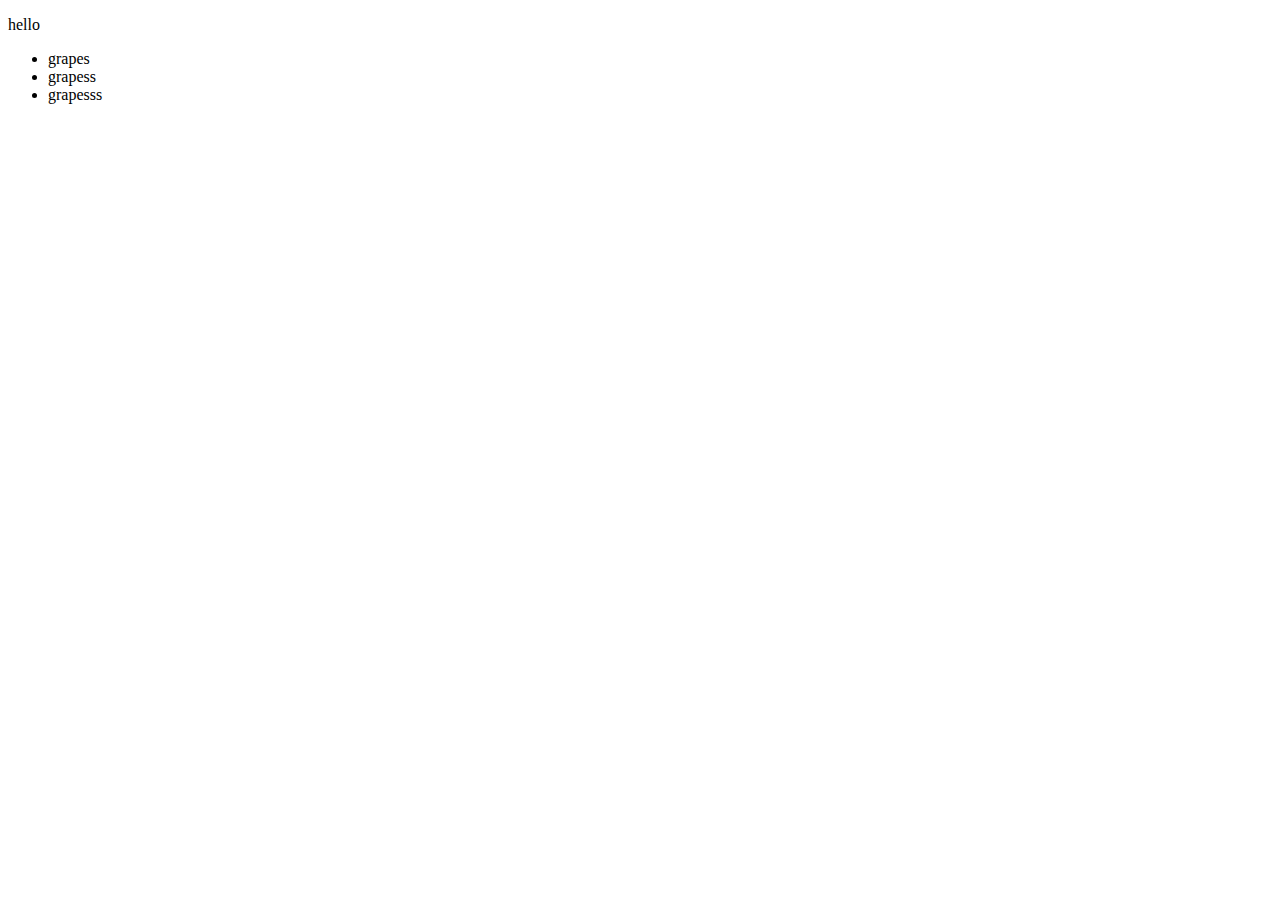
<file: a5webdev/i/index.html>
<!DOCTYPE html>
<html lang = "en">
    <head>
        <meta charset = "UTF-8">
        <title>first webpage</title>
    </head>

    <body>
        <p>hello</p>
        <ul>
            <li> grapes </li>
            <li> grapess </li>
            <li> grapesss </li>
        </ul>
    </body>
</html>
</file>
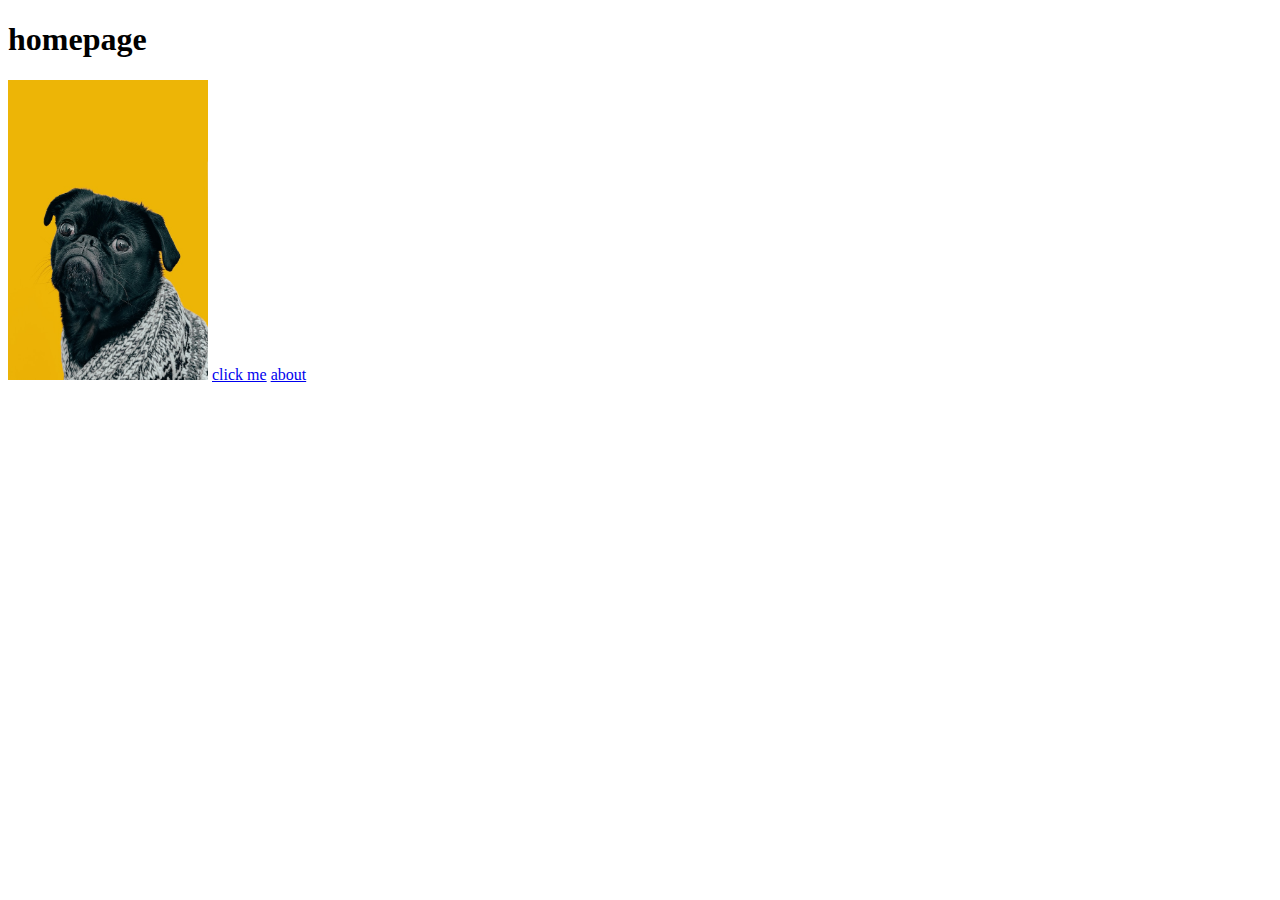
<file: a5webdev/odinLinksImages/index.html>
<!DOCTYPE html>
<html lang = "en">
    <head>
        <meta charset = "UTF-8">
        <title>x</title>
    </head>

    <body>
        <h1>homepage</h1>
        <img src = "./images/dog.jpg" alt = "dog image" height = "300" width = "200">
        <a href="https://www.theodinproject.com/about" target="_blank" rel="noopener noreferrer">click me</a>
        <a href="./pages/about.html" target = "_blank">about</a>
    </body>
</html>
</file>
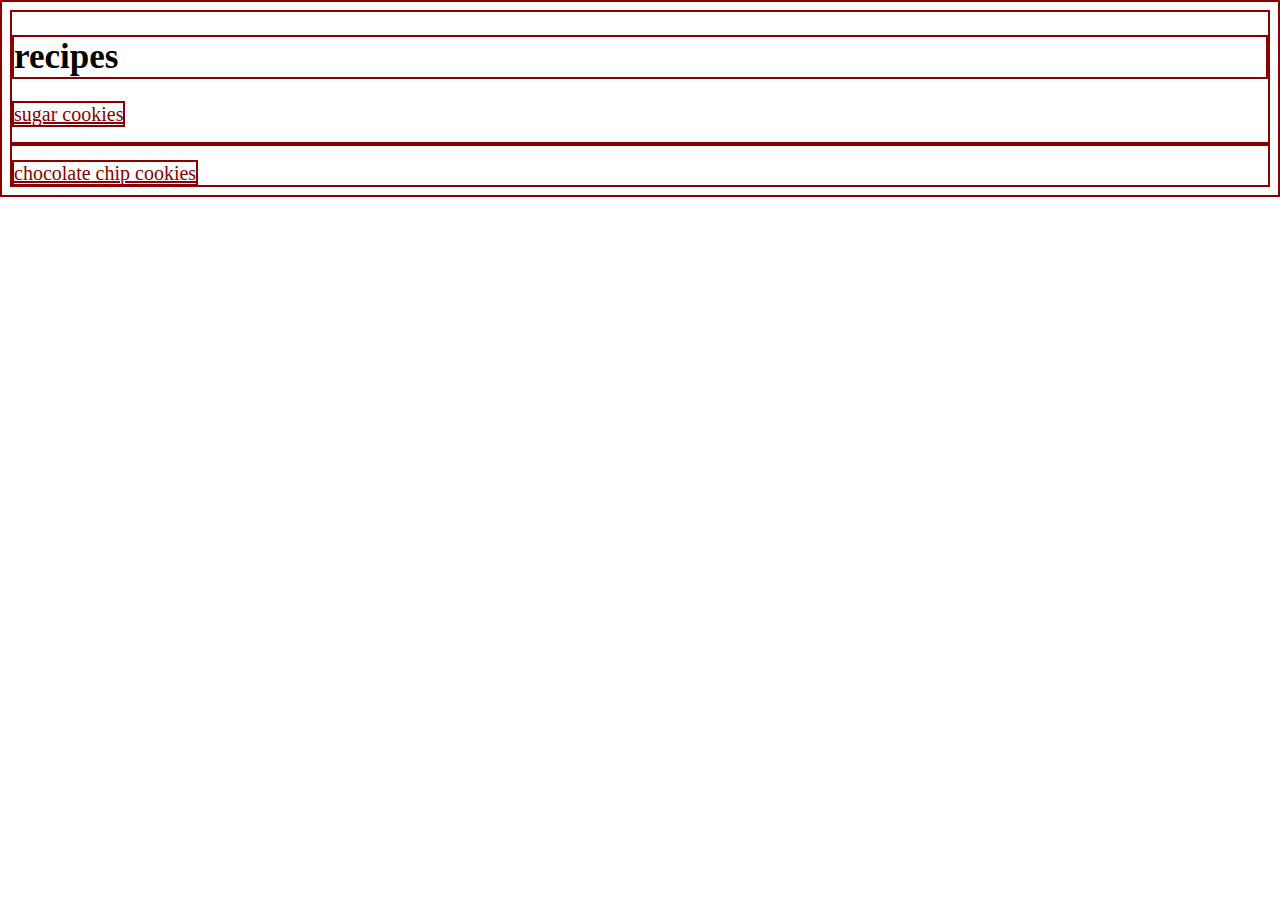
<file: a5webdev/odinRecipes/index.html>
<!DOCTYPE html>
<html lang = "en">
<head>
    <meta charset = "UTF-8">
    <title>sugar cookies</title>
    <link rel="stylesheet" href = "styles.css"/>
</head>

<body> 
    <h1>recipes</h1>
    <a href="recipes/sugarCookies.html">sugar cookies</a>
    <p></p>
    <a href="recipes/chocChipCookies.html">chocolate chip cookies</h>
</body>

</html>
</file>
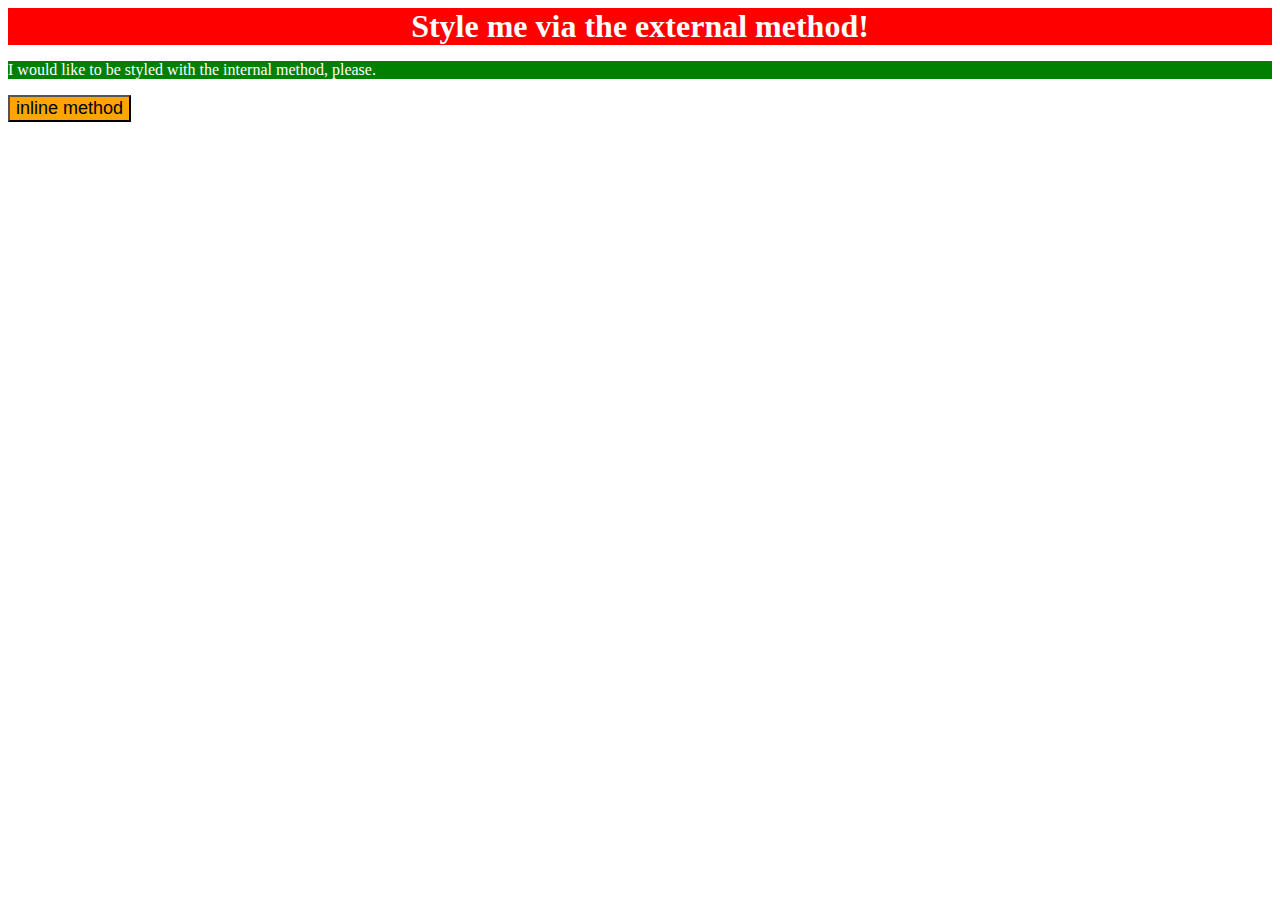
<file: a5webdev/odinRecipes/01-css-methods/index.html>
<!DOCTYPE html>
<html lang="en">
  <head>
    <meta charset="UTF-8">
    <meta http-equiv="X-UA-Compatible" content="IE=edge">
    <meta name="viewport" content="width=device-width, initial-scale=1.0">
    <title>Methods for Adding CSS</title>
    <link rel="stylesheet" href = "styles.css"/>
    <style>
      p{
        color: white;
        background-color: green;
      }
    </style>
  </head>
  
  <body>
    <div>Style me via the external method!</div>
    <p>I would like to be styled with the internal method, please.</p>
    <button style = "color: black; background-color: orange; font-size: 18px">inline method</button>
  </body>
</html>
</file>
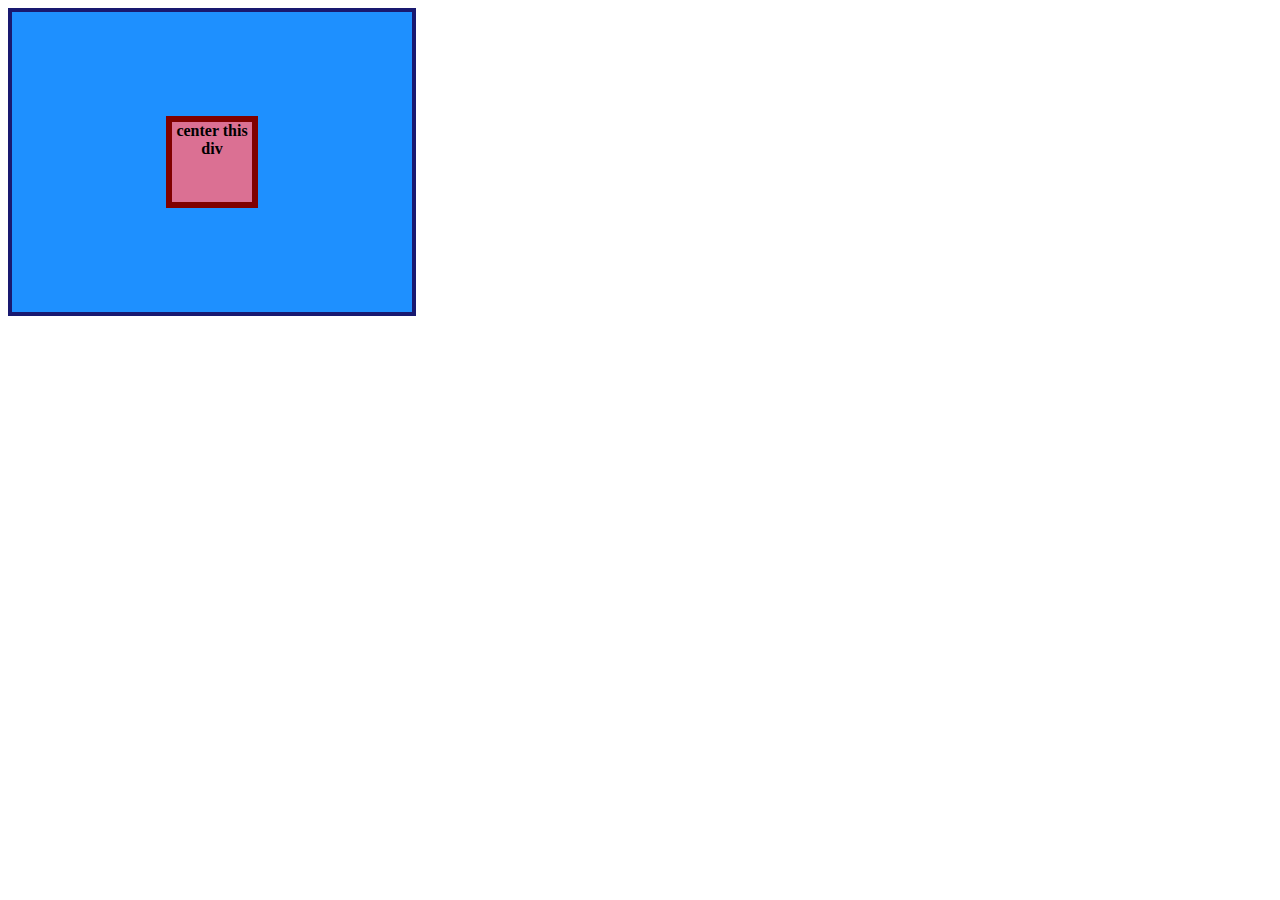
<file: a5webdev/css/flex intro/01-flex-center/index.html>
<!DOCTYPE html>
<html lang="en">
  <head>
    <meta charset="UTF-8">
    <meta http-equiv="X-UA-Compatible" content="IE=edge">
    <meta name="viewport" content="width=device-width, initial-scale=1.0">
    <title>CENTER THIS DIV</title>
    <link rel="stylesheet" href="style.css">
  </head>
  <body>
    <div class="container">
      <div class="box">center this div</div>
    </div>
  </body>
</html>
</file>
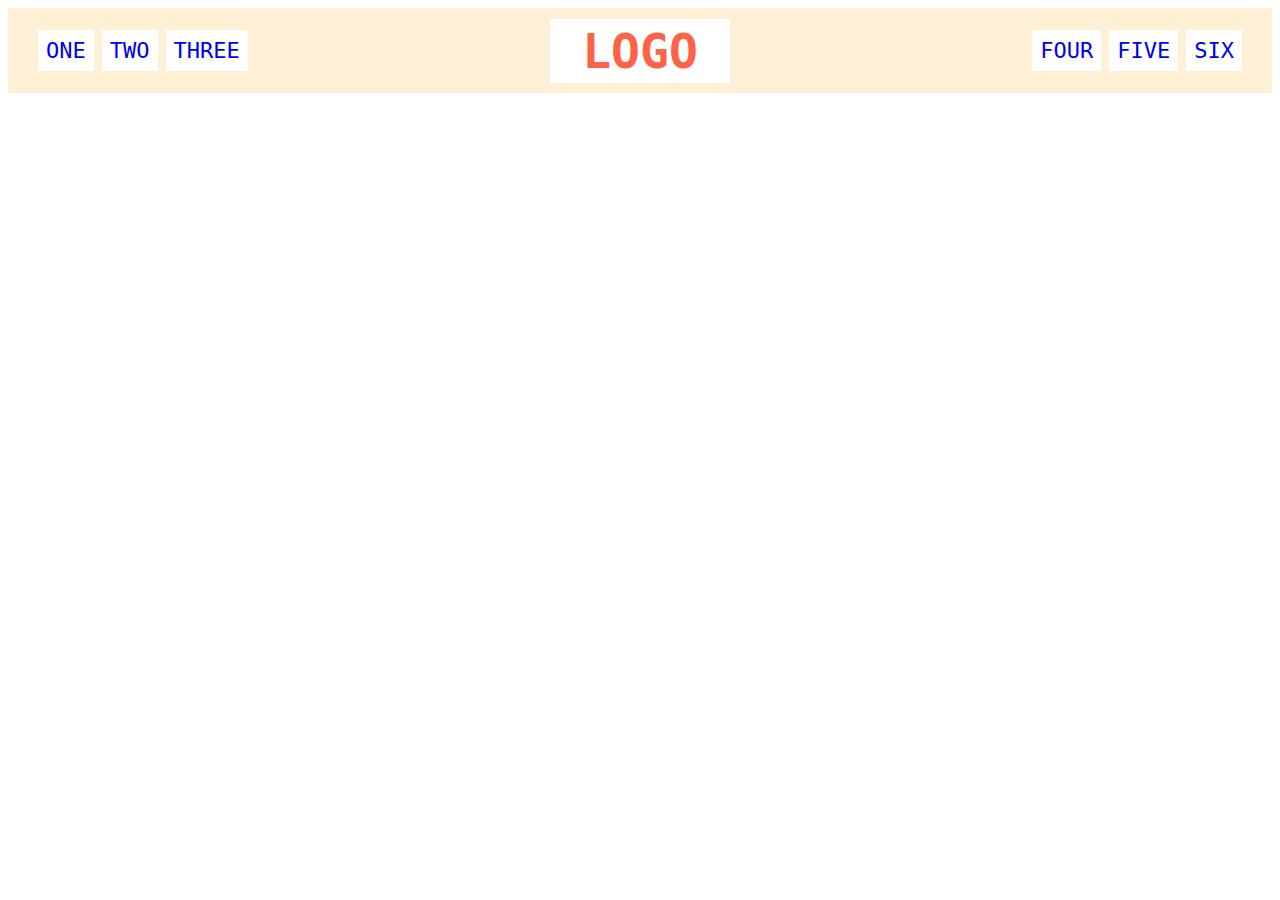
<file: a5webdev/css/flex intro/02-flex-header/index.html>
<!DOCTYPE html>
<html lang="en">
  <head>
    <meta charset="UTF-8">
    <meta http-equiv="X-UA-Compatible" content="IE=edge">
    <meta name="viewport" content="width=device-width, initial-scale=1.0">
    <title>Flex Header</title>
    <link rel="stylesheet" href="style.css">
  </head>
  <body>
    <div class="header">
      <div class="left-links">
        <ul>
          <li><a href="#">ONE</a></li>
          <li><a href="#">TWO</a></li>
          <li><a href="#">THREE</a></li>
        </ul>
      </div>
      <div class="logo">LOGO</div>
      <div class="right-links">
        <ul>
          <li><a href="#">FOUR</a></li>
          <li><a href="#">FIVE</a></li>
          <li><a href="#">SIX</a></li>
        </ul>
      </div>
    </div>
  </body>
</html>
</file>
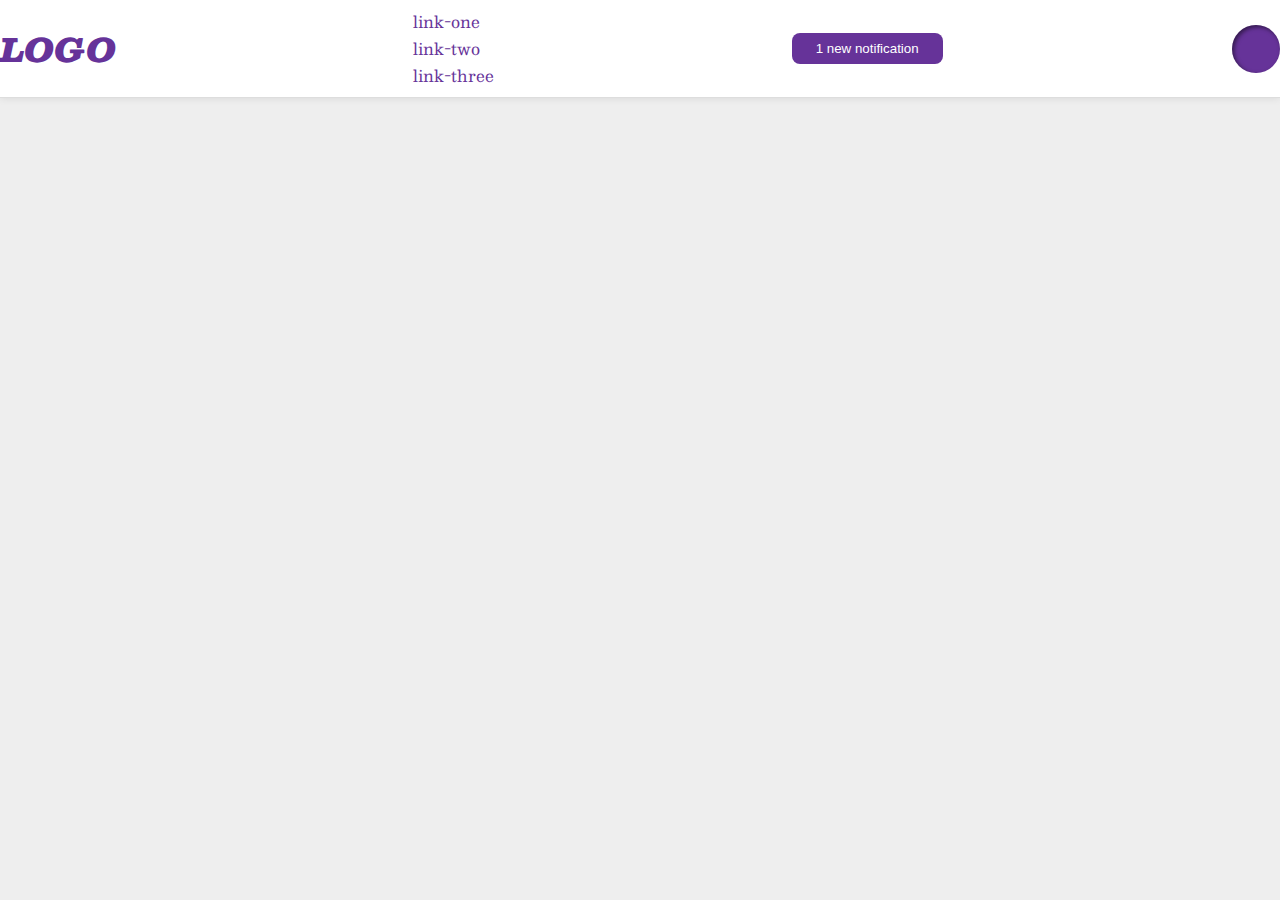
<file: a5webdev/css/flex intro/03-flex-header-2/index.html>
<!DOCTYPE html>
<html lang="en">
  <head>
    <meta charset="UTF-8">
    <meta http-equiv="X-UA-Compatible" content="IE=edge">
    <meta name="viewport" content="width=device-width, initial-scale=1.0">
    <title>Flex Header 2</title>
    <link rel="stylesheet" href="style.css">
  </head>
  <body>
    <div class="header">
      <div class="logo">
        LOGO
      </div>
      <ul class="links">
        <li><a href="google.com">link-one</a></li>
        <li><a href="google.com">link-two</a></li>
        <li><a href="google.com">link-three</a></li>
      </ul>
      <button class="notifications">
        1 new notification
      </button>
      <div class="profile-image"></div>
    </div>
  </body>
</html>
</file>
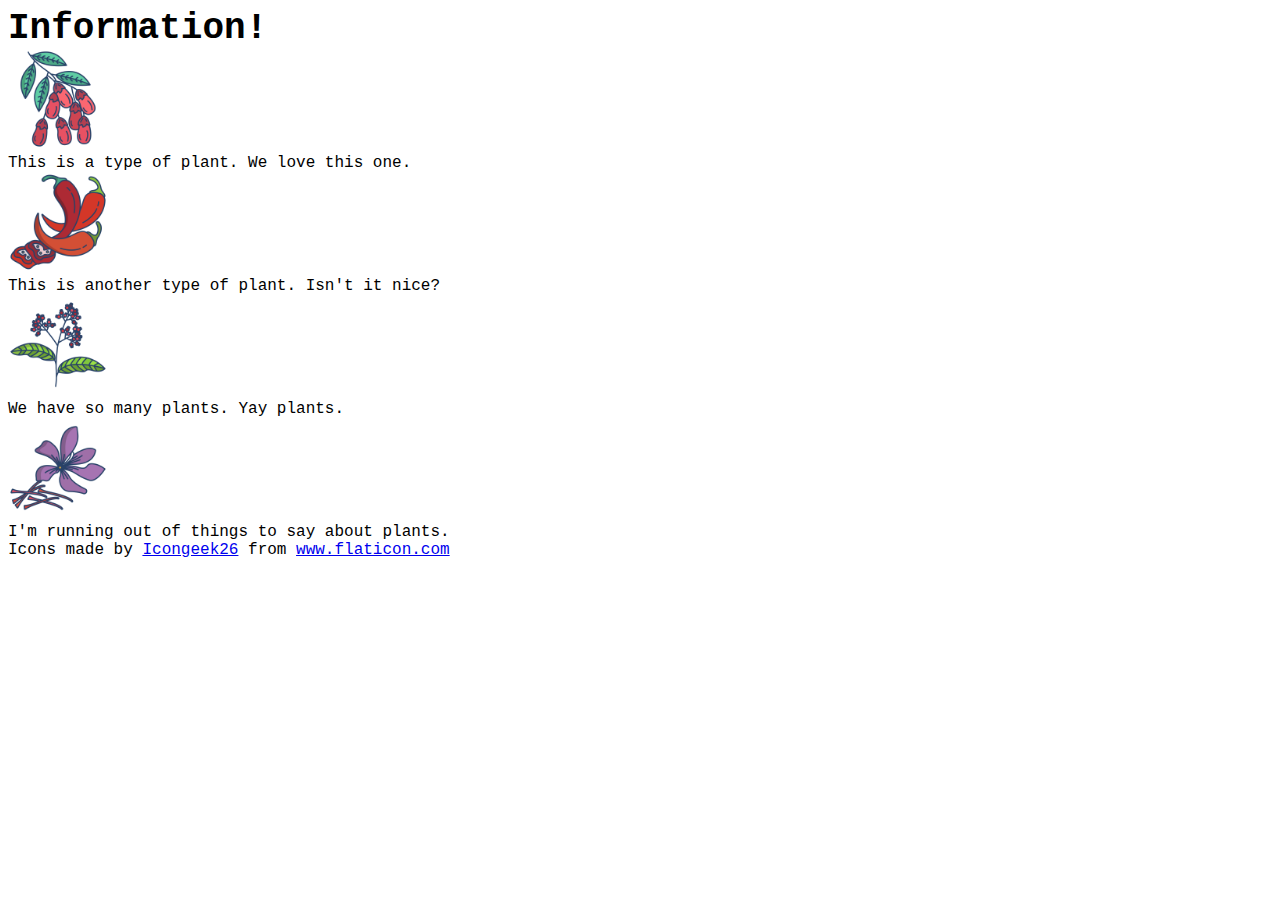
<file: a5webdev/css/flex intro/04-flex-information/index.html>
<!DOCTYPE html>
<html lang="en">
  <head>
    <meta charset="UTF-8">
    <meta http-equiv="X-UA-Compatible" content="IE=edge">
    <meta name="viewport" content="width=device-width, initial-scale=1.0">
    <title>Information</title>
    <link rel="stylesheet" href="style.css">
  </head>
  <body>
    <div class="title">Information!</div>
  
  <div class: box>
    <img src="./images/barberry.png" alt="barberry">
    <div class = "text">This is a type of plant. We love this one.</div>
  </div>
  <div class: box>
    <img src="./images/chilli.png" alt="chili">
    <div class="text">This is another type of plant. Isn't it nice?</div>
  </div>
    <div class: box>
    <img src="./images/pepper.png" alt="pepper">
    <div class="text">We have so many plants. Yay plants.</div>
  </div>
    <div class: box>
    <img src="./images/saffron.png" alt="saffron">
    <div class="text">I'm running out of things to say about plants.</div>
  </div>
  
    <!-- disregard this section, it's here to give attribution to the creator of these icons -->
    <div class="ftext">
      <div>Icons made by <a href="https://www.flaticon.com/authors/icongeek26" title="Icongeek26">Icongeek26</a> from <a href="https://www.flaticon.com/" title="Flaticon">www.flaticon.com</a></div>
    </div>
  </body>
</html>
</file>
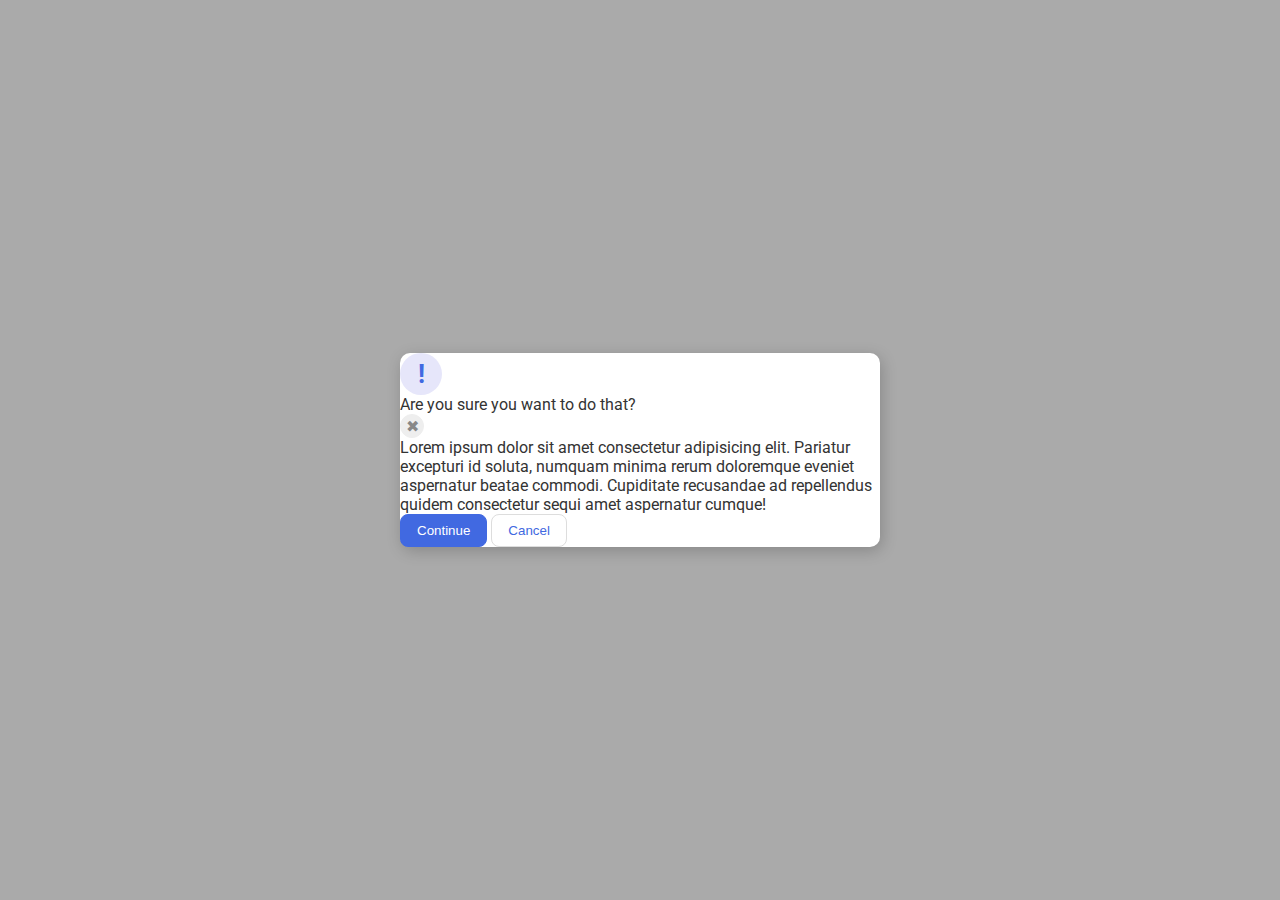
<file: a5webdev/css/flex intro/05-flex-modal/index.html>
<!DOCTYPE html>
<html lang="en">
  <head>
    <meta charset="UTF-8">
    <meta http-equiv="X-UA-Compatible" content="IE=edge">
    <meta name="viewport" content="width=device-width, initial-scale=1.0">
    <link rel="stylesheet" href="style.css">
    <title>Modal</title>
  </head>
  <body>
    <div class="modal">
      <div class="icon">!</div>
      <div class="header">Are you sure you want to do that?</div>
      <button class="close-button">✖</button>
      <div class="text">Lorem ipsum dolor sit amet consectetur adipisicing elit. Pariatur excepturi id soluta, numquam minima rerum doloremque eveniet aspernatur beatae commodi. Cupiditate recusandae ad repellendus quidem consectetur sequi amet aspernatur cumque!</div>
      <button class="continue">Continue</button>
      <button class="cancel">Cancel</button>
    </div>
  </body>
</html>
</file>
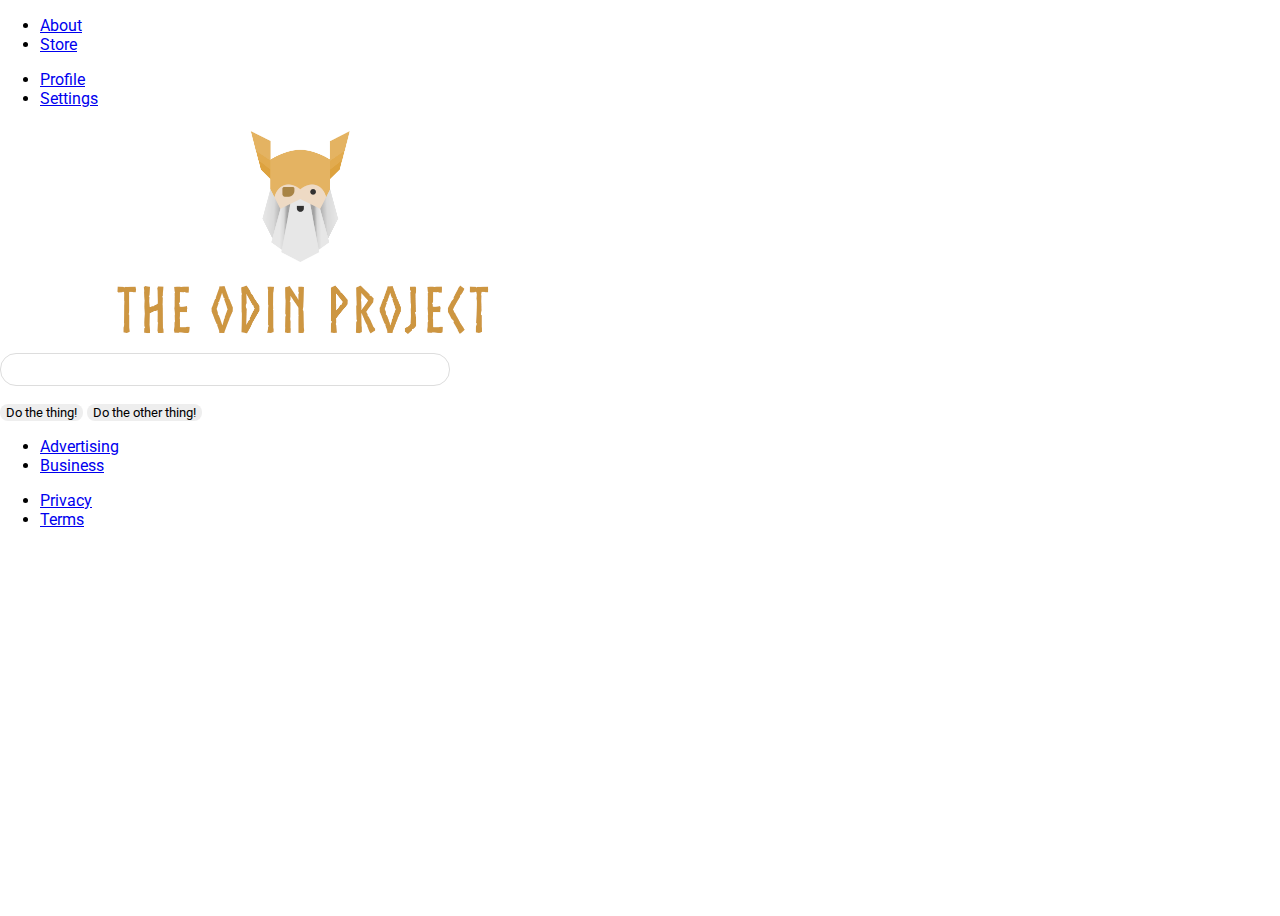
<file: a5webdev/css/flex intro/06-flex-layout/index.html>
<!DOCTYPE html>
<html lang="en">
  <head>
    <meta charset="UTF-8">
    <meta http-equiv="X-UA-Compatible" content="IE=edge">
    <meta name="viewport" content="width=device-width, initial-scale=1.0">
    <title>LAYOUT</title>
    <link rel="stylesheet" href="./style.css">
  </head>
  <body>
    <div class="header">
      <ul class="left-links">
        <li><a href="#">About</a></li>
        <li><a href="#">Store</a></li>
      </ul>
      <ul class="right-links">
        <li><a href="#">Profile</a></li>
        <li><a href="#">Settings</a></li>
      </ul>
    </div>
    <div class="content">
      <img src="./logo.png" alt="Project logo. Represents odin with the project name.">
      <div class="input">
        <input type="text">
      </div>
      <div class="buttons">
        <button>Do the thing!</button>
        <button>Do the other thing!</button>
      </div>
    </div>
    <div class="footer">
      <ul class="left-links">
        <li><a href="#">Advertising</a></li>
        <li><a href="#">Business</a></li>
      </ul>
      <ul class="right-links">
        <li><a href="#">Privacy</a></li>
        <li><a href="#">Terms</a></li>
      </ul>
    </div>
  </body>
</html>
</file>
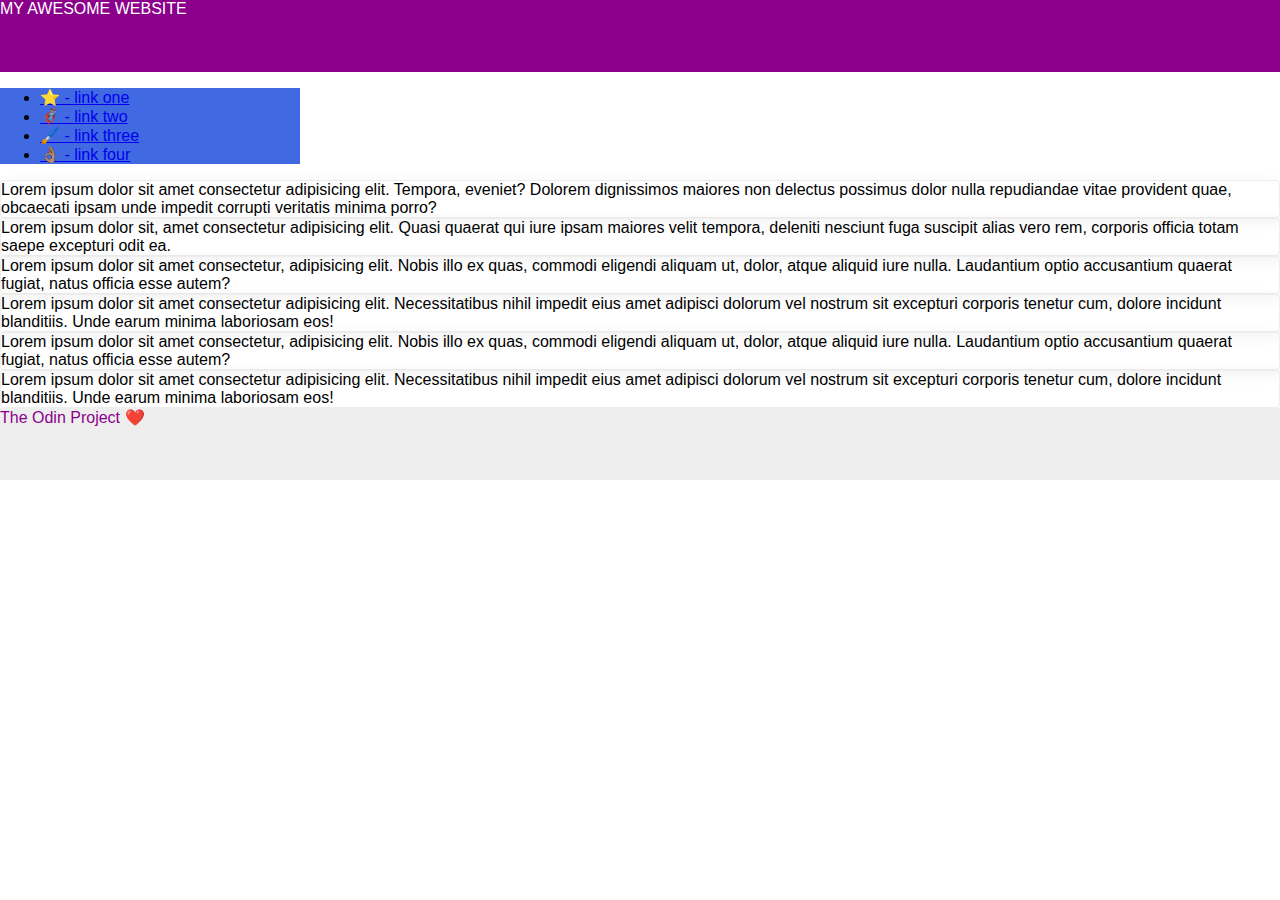
<file: a5webdev/css/flex intro/07-flex-layout-2/index.html>
<!DOCTYPE html>
<html lang="en">
  <head>
    <meta charset="UTF-8">
    <meta http-equiv="X-UA-Compatible" content="IE=edge">
    <meta name="viewport" content="width=device-width, initial-scale=1.0">
    <title>The Holy Grail</title>
    <link rel="stylesheet" href="style.css">
  </head>
  <body>
    <div class="header">
      MY AWESOME WEBSITE
    </div>
    
    <div class="sidebar">
      <ul>
        <li><a href="#">⭐ - link one</a></li>
        <li><a href="#">🦸🏽‍♂️ - link two</a></li>
        <li><a href="#">🖌️ - link three</a></li>
        <li><a href="#">👌🏽 - link four</a></li>
      </ul>
    </div>

    <div class="card">Lorem ipsum dolor sit amet consectetur adipisicing elit. Tempora, eveniet? Dolorem dignissimos maiores non delectus possimus dolor nulla repudiandae vitae provident quae, obcaecati ipsam unde impedit corrupti veritatis minima porro?</div>
    <div class="card">Lorem ipsum dolor sit, amet consectetur adipisicing elit. Quasi quaerat qui iure ipsam maiores velit tempora, deleniti nesciunt fuga suscipit alias vero rem, corporis officia totam saepe excepturi odit ea.</div>
    <div class="card">Lorem ipsum dolor sit amet consectetur, adipisicing elit. Nobis illo ex quas, commodi eligendi aliquam ut, dolor, atque aliquid iure nulla. Laudantium optio accusantium quaerat fugiat, natus officia esse autem?</div>
    <div class="card">Lorem ipsum dolor sit amet consectetur adipisicing elit. Necessitatibus nihil impedit eius amet adipisci dolorum vel nostrum sit excepturi corporis tenetur cum, dolore incidunt blanditiis. Unde earum minima laboriosam eos!</div>
    <div class="card">Lorem ipsum dolor sit amet consectetur, adipisicing elit. Nobis illo ex quas, commodi eligendi aliquam ut, dolor, atque aliquid iure nulla. Laudantium optio accusantium quaerat fugiat, natus officia esse autem?</div>
    <div class="card">Lorem ipsum dolor sit amet consectetur adipisicing elit. Necessitatibus nihil impedit eius amet adipisci dolorum vel nostrum sit excepturi corporis tenetur cum, dolore incidunt blanditiis. Unde earum minima laboriosam eos!</div>
    
    <div class="footer">
      The Odin Project ❤️
    </div>
  </body>
</html>
</file>
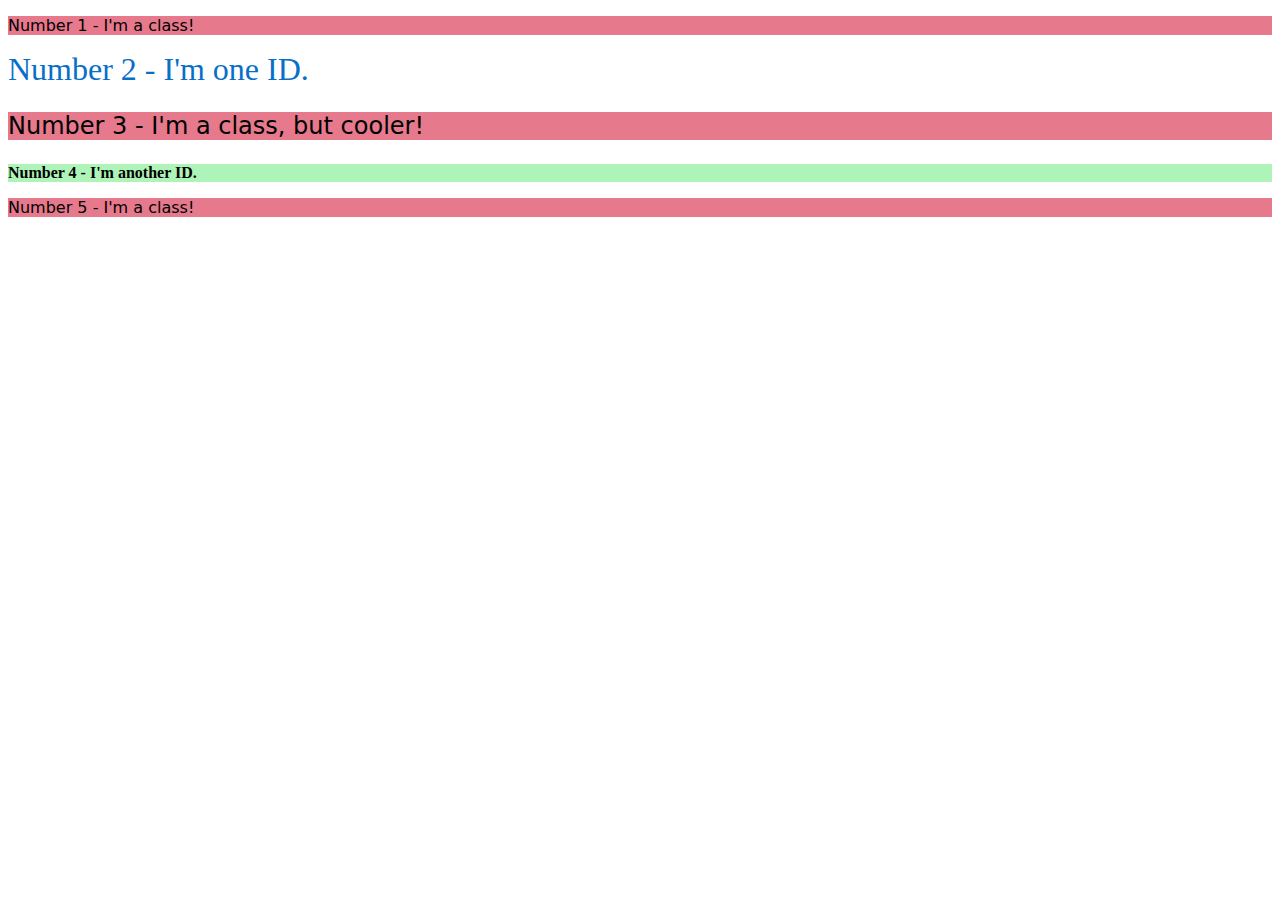
<file: a5webdev/css/foundations/02-class-id-selectors/index.html>
<!DOCTYPE html>
<html lang="en">
  <head>
    <meta charset="UTF-8">
    <meta http-equiv="X-UA-Compatible" content="IE=edge">
    <meta name="viewport" content="width=device-width, initial-scale=1.0">
    <title>Class and ID Selectors</title>
    <link rel="stylesheet" href="style.css">
  </head>
  <body>
    <p class = "odd">Number 1 - I'm a class!</p>
    <div id = "blueText">Number 2 - I'm one ID.</div>
    <p class = "odd font24">Number 3 - I'm a class, but cooler!</p>
    <div id = "lightGreenBold">Number 4 - I'm another ID.</div>
    <p class = "odd">Number 5 - I'm a class!</p>
  </body>
</html>
</file>
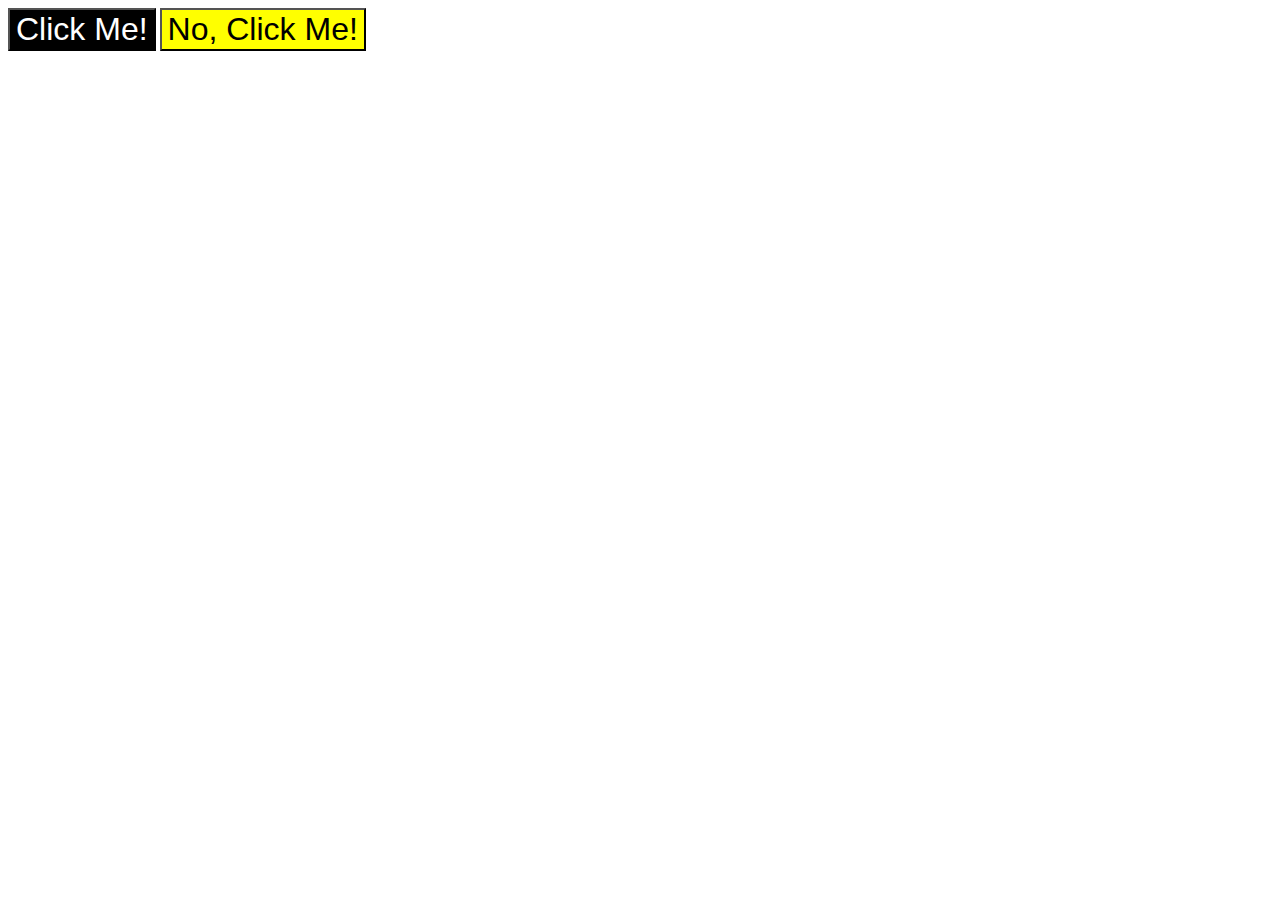
<file: a5webdev/css/foundations/03-grouping-selectors/index.html>
<!DOCTYPE html>
<html lang="en">
  <head>
    <meta charset="UTF-8">
    <meta http-equiv="X-UA-Compatible" content="IE=edge">
    <meta name="viewport" content="width=device-width, initial-scale=1.0">
    <title>Grouping Selectors</title>
    <link rel="stylesheet" href="style.css">
  </head>
  <body>
    <button class = "click">Click Me!</button>
    <button class = "no">No, Click Me!</button>
  </body>
</html>
</file>
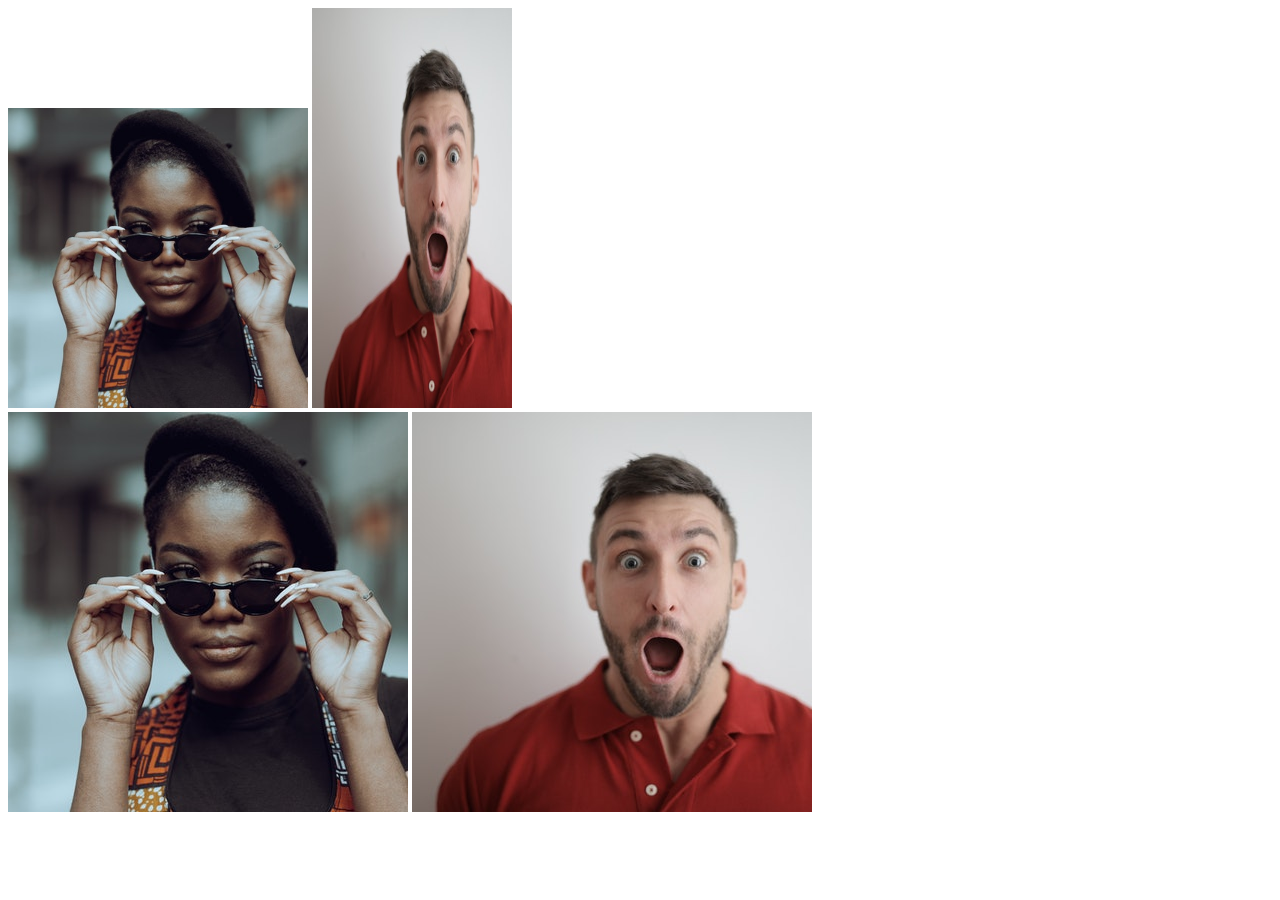
<file: a5webdev/css/foundations/04-chaining-selectors/index.html>
<!DOCTYPE html>
<html lang="en">
  <head>
    <meta charset="UTF-8">
    <meta http-equiv="X-UA-Compatible" content="IE=edge">
    <meta name="viewport" content="width=device-width, initial-scale=1.0">
    <title>Chaining Selectors</title>
    <link rel="stylesheet" href="style.css">
  </head>
  <body>
    <!-- Check image source path. Review Foundations lesson - Links and Images -->
    <!-- Use the classes BELOW this line -->
    <div>
      <img class="avatar proportioned" src="./imgs/woman.jpg" alt="Woman with glasses">
      <img class="avatar distorted" src="./imgs/man.jpg" alt="Man with surprised expression">
    </div>
    <!-- Use the classes ABOVE this line -->
    <div>
      <img class="original proportioned" src="./imgs/woman.jpg" alt="Woman with glasses">
      <img class="original distorted" src="./imgs/man.jpg" alt="Man with surprised expression">
    </div>
  </body>
</html>
</file>
<file: a5webdev/odinRecipes/styles.css>
*{
    font-family: cursive;
    border: 2px solid hsl(0, 100%, 27%);
}

h1 {
    font-size: 35px;
    color: hsl(0, 0%, 0%)
}

h3 {
    font-size: 20px;
    color: hsl(0, 100%, 27%);
}

li,
p {
    color: hsl(354, 61%, 40%);
}

li {
    font-size: 15px;
}

a {
    font-size: 20px;
    color: hsl(0, 100%, 27%)
}
</file>
<file: a5webdev/odinRecipes/01-css-methods/styles.css>
div {
    background-color: red;
    color: white;
    font-size: 32px;
    text-align: center;
    font-weight: bold;
}
</file>
<file: a5webdev/css/flex intro/01-flex-center/style.css>
.container {
  background: dodgerblue;
  border: 4px solid midnightblue;
  width: 400px;
  height: 300px;
  display: flex;
  justify-content: center;
  align-items: center;  
}

.box {
  background: palevioletred;
  font-weight: bold;
  text-align: center;
  border: 6px solid maroon;
  width: 80px;
  height: 80px;

}
</file>
<file: a5webdev/css/flex intro/02-flex-header/style.css>
.header  {
  font-family: monospace;
  background: papayawhip;
  display:flex;
  align-items: center;
  justify-content: space-between;
}

.logo {
  font-size: 48px;
  font-weight: 900;
  color: tomato;
  background: white;
  padding: 4px 32px;
}

ul {
  /* this removes the dots on the list items*/
  list-style-type: none;
  margin: 0;
  padding: 30px;
  display: flex;
  gap: 8px
}

a {
  font-size: 22px;
  background: white;
  padding: 8px;
  /* this removes the line under the links */
  text-decoration: none;
}
</file>
<file: a5webdev/css/flex intro/03-flex-header-2/style.css>
/* this is some magical font-importing.  
you'll learn about it later. */
@import url('https://fonts.googleapis.com/css2?family=Besley:ital,wght@0,400;1,900&display=swap');

body {
  margin: 0;
  background: #eee;
  font-family: Besley, serif;
}

.header {
  background: white;
  border-bottom: 1px solid #ddd;
  box-shadow: 0 0 8px rgba(0,0,0,.1);
  display: flex;
  align-items: center;
  justify-content: space-between;
}

.profile-image {
  background: rebeccapurple;
  box-shadow: inset 2px 2px 4px rgba(0,0,0,.5);
  border-radius: 50%;
  width: 48px;
  height: 48px;
}

.logo {
  color: rebeccapurple;
  font-size: 32px;
  font-weight: 900;
  font-style: italic;
}

button {
  border: none;
  border-radius: 8px;
  background: rebeccapurple;
  color: white;
  padding: 8px 24px;
}

a {
  /* this removes the line under our links */
  text-decoration: none;
  color: rebeccapurple;
}

ul {
  list-style-type: none;
  padding: 8px;
  margin: 0px;
  gap: 16px;
}
</file>
<file: a5webdev/css/flex intro/04-flex-information/style.css>
body {
  font-family: 'Courier New', Courier, monospace;
}

img {
  width: 100px;
  height: 100px;
}

.title {
  font-size: 36px;
  font-weight: 900;
}

/* do not edit this footer */
.footer {
  position: fixed;
  bottom: 0;
  left: 0;
  right: 0;
  height: 52px;
  display: flex;
  align-items: center;
  justify-content: center;
  background: #eee;
}

.box {
  display:flex;
  justify-content: center;
}
</file>
<file: a5webdev/css/flex intro/05-flex-modal/style.css>
@import url('https://fonts.googleapis.com/css2?family=Roboto:wght@400;700&display=swap');

html, body {
  height: 100%;
}

body {
  font-family: Roboto, sans-serif;
  margin: 0;
  background: #aaa;
  color: #333;
  /* I'll give you this one for free lol */
  display: flex;
  align-items: center;
  justify-content: center;
}

.modal {
  background: white;
  width: 480px;
  border-radius: 10px;
  box-shadow: 2px 4px 16px rgba(0,0,0,.2);
}

.icon {
  color: royalblue;
  font-size: 26px;
  font-weight: 700;
  background: lavender;
  width: 42px;
  height: 42px;
  border-radius: 50%;
  display: flex;
  align-items: center;
  justify-content: center;
}

.close-button {
  background: #eee;
  border-radius: 50%;
  color: #888;
  font-weight: 400;
  font-size: 16px;
  height: 24px;
  width: 24px;
  display: flex;
  align-items: center;
  justify-content: center;
  border: 1px solid #eee;
  padding: 0;
}

button {
  cursor: pointer;
  padding: 8px 16px;
  border-radius: 8px;
}

button.continue {
  background: royalblue;
  border: 1px solid royalblue;
  color: white;
}

button.cancel {
  background: white;
  border: 1px solid #ddd;
  color: royalblue;
}
</file>
<file: a5webdev/css/flex intro/06-flex-layout/style.css>
@import url('https://fonts.googleapis.com/css2?family=Roboto:wght@400;700&display=swap');

body {
  height: 100vh;
  margin: 0;
  overflow: hidden;
  font-family: Roboto, sans-serif;
}

img {
  width: 600px;
}

button {
  font-family: Roboto, sans-serif;
  border: none;
  border-radius: 8px;
  background: #eee;
}

input {
  border: 1px solid #ddd;
  border-radius: 16px;
  padding: 8px 24px;
  width: 400px;
  margin-bottom: 16px;
}
</file>
<file: a5webdev/css/flex intro/07-flex-layout-2/style.css>
body {
  font-family: -apple-system, BlinkMacSystemFont, 'Segoe UI', Roboto, Oxygen, Ubuntu, Cantarell, 'Open Sans', 'Helvetica Neue', sans-serif;
  margin: 0;
  min-height: 100vh;
}

.header {
  height: 72px;
  background: darkmagenta;
  color: white;
}

.footer {
  height: 72px;
  background: #eee;
  color: darkmagenta;
}

.sidebar {
  width: 300px;
  background: royalblue;
  box-sizing: border-box;
}

.card {
  border: 1px solid #eee;
  box-shadow: 2px 4px 16px rgba(0,0,0,.06);
  border-radius: 4px;
}
</file>
<file: a5webdev/css/foundations/02-class-id-selectors/style.css>
.odd{
    background-color: hsl(350, 69%, 69%);
    font-family: Verdana, "DejaVu Sans", sans-serif;
}

#blueText {
    color: hsl(208, 92%, 41%);
    font-size: 32px;
}

.font24{
    font-size: 24px;
}

#lightGreenBold {
    background-color: hsla(129, 76%, 76%, 0.752);
    font-weight: bold;
}
</file>
<file: a5webdev/css/foundations/03-grouping-selectors/style.css>
.click,
.no {
    font-size: 32px;
}

.click {
    background-color: black;
    font-style: bold;
    color: white;
}

.no {
    background-color: yellow;
}
</file>
<file: a5webdev/css/foundations/04-chaining-selectors/style.css>
/* Add CSS Styling */
.avatar.proportioned {
    height: auto;
    width: 300px;
}

.avatar.distorted {
    height: 400px;
    width: 200px;
}
</file>
